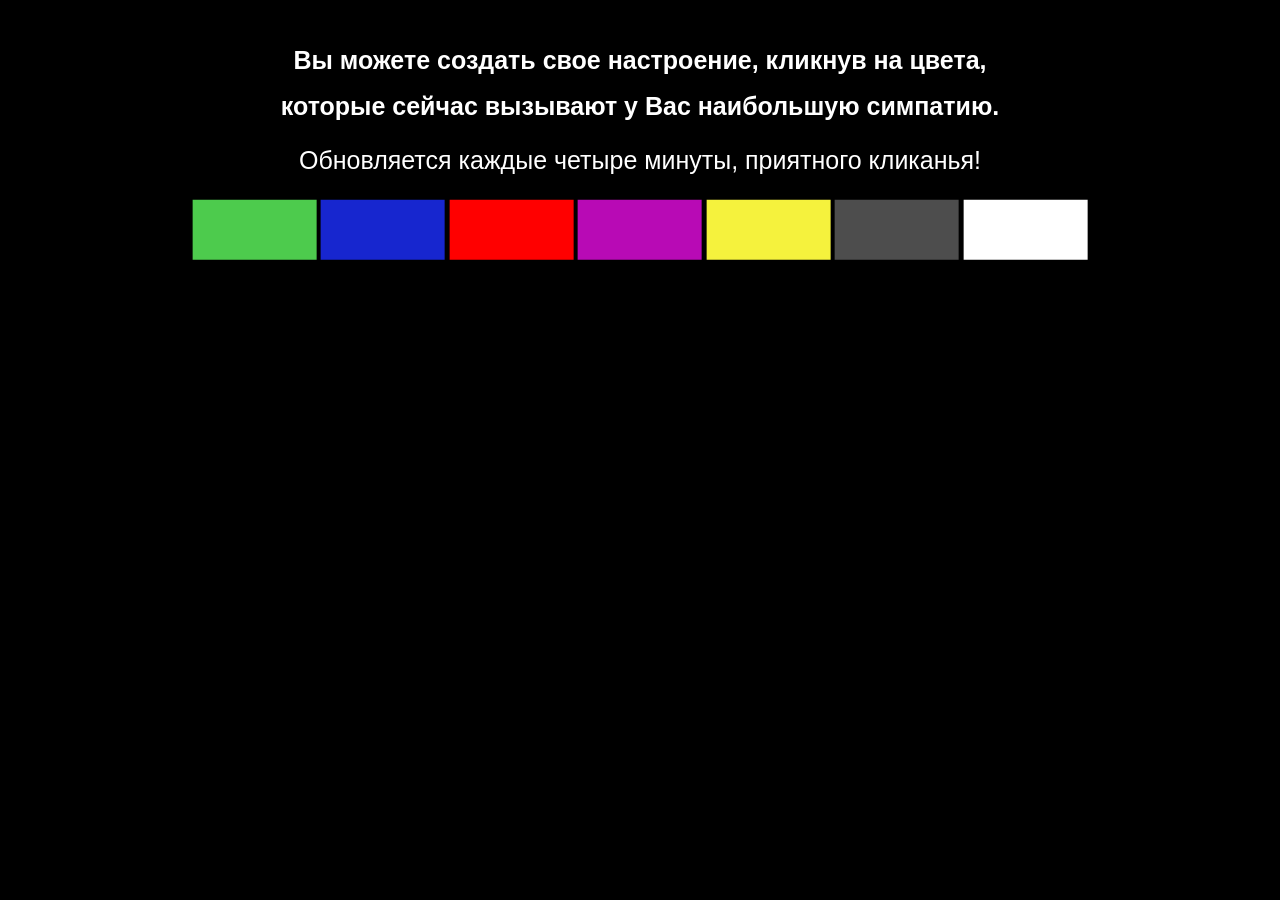
<file: index.html>
<!DOCTYPE html>
<html lang="ru">
<head>
    <meta charset="UTF-8">
    <meta name="viewport" content="width=device-width, initial-scale=1.0">
    <meta http-equiv="X-UA-Compatible" content="ie=edge">
    <meta http-equiv="Refresh" content="240" />
    <title>Все течет, все меняется</title>
    <link rel="stylesheet" href="style.css">
</head>
<body>
		<div class="controls">
			<header>
			<h1>Вы можете создать свое настроение, кликнув на цвета,</h1>
			<h1>которые сейчас вызывают у Вас наибольшую симпатию.</h1>
			<p>Обновляется каждые четыре минуты, приятного кликанья!</p>
				<div class="colors">
					<button class="button color button1"></button>
					<button class="button color button2"></button>
					<button class="button color button3"></button>
					<button class="button color button4"></button>
					<button class="button color button5"></button>
					<button class="button color button6"></button>
					<button class="button color button7"></button>
					<!-- <button class="button clear button6">Очистить</button> -->
				</div>	
			
			</header> 
			
			<canvas></canvas>
			<script src="script_anim.js"></script>
			
		</div>

</body>
</html>
</file>
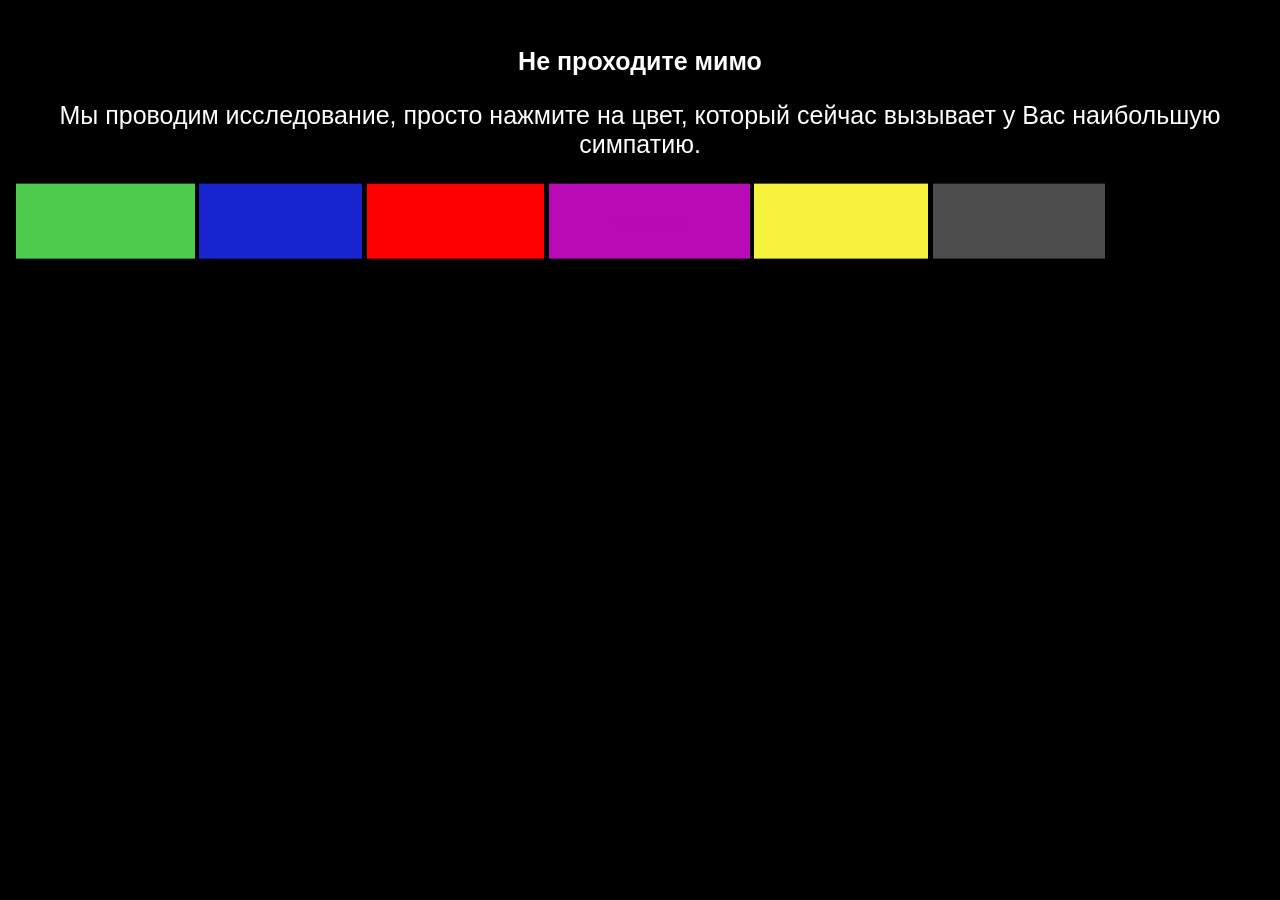
<file: Cveta.html>
<!DOCTYPE html>
<html lang="ru">
<head>
    <meta charset="UTF-8">
    <meta name="viewport" content="width=device-width, initial-scale=1.0">
    <meta http-equiv="X-UA-Compatible" content="ie=edge">
    <title>Document</title>
    <link rel="stylesheet" href="style.css">
</head>
<body>
		<div class="controls">
			<header>
			<h1>Не проходите мимо</h1>
			<p>Мы проводим исследование, просто нажмите на цвет, который сейчас вызывает у Вас наибольшую симпатию.</p>
				<button class="button color button1">Зеленый</button>
				<button class="button color button2">Синий</button>
				<button class="button color button3">Красный</button>
				<button class="button color button4">Фиолетовый</button>
				<button class="button color button5">Желтый</button>
				<button class="button color button6">Черный</button>
				<!-- <button class="button clear button6">Очистить</button> -->
				
			
			</header> 
			
			<canvas></canvas>
			<script src="script_anim.js"></script>
			
		</div>

</body>
</html>
</file>
<file: style.css>
body {
		font-family: Arial;
		margin: 0%;
		overflow: hidden;
        display: flex;
    }
		
    header {
        justify-content:center;
        background: hsla(0, 0%, 1%, 0.2);
        color: white;
        border-radius: 1em;
        padding: 1em;
        position: absolute;
        top: 16%;
        left: 50%;
        margin-right: -50%;
        transform: translate(-50%, -50%)
        
     }
		
	h1 {
		text-align: center;
		font-size: 25px;
	}
	
	p {
		text-align: center;
		font-size: 25px;
	}
		
	canvas {
        background-size: cover;
        justify-content:center;
		display: block;
		background: hsl(0, 0%, 0%);
	}
	
	

.colors {
    margin: auto;
}
/* Стили кнопки */
.button {
    background-color: hsl(120, 55%, 55%); /* зеленый */
    border: none;
    color: hsl(0, 100%, 100%); /*белый*/
    padding: 30px 62px;
    justify-content:space-evenly; 
    -webkit-transition-duration: 0.4s; /* скорость */
    transition-duration: 0.4s;
    cursor: pointer;
}

.button1 { /*зеленый*/
    background-color: hsl(120, 55%, 55%); 
    color:hsl(120, 55%, 55%)  
}


.button2 { /*синий*/
    background-color: hsl(235, 80%, 45%); 
    color: hsl(235, 80%, 45%);
}


.button3 { /*красный*/
    background-color: hsl(0, 100%, 50%); 
    color:  hsl(0, 100%, 50%);
}


.button4 { /*фиолетовый*/
    background-color: hsl(301, 90%, 38%); 
    color: hsl(301, 90%, 38%);
}


.button5 { /*желтый*/
    background-color: hsl(59, 90%, 60%); 
    color: hsl(59, 90%, 60%);
}



.button6 { /*черный*/
    background-color: hsl(120, 0%, 30%); 
    color:hsl(120, 0%, 30%);
}

.button7 { /*Белый*/
    background-color: hsl(120, 100%, 100%); 
    color:hsl(120, 100%, 100%);
}
</file>
